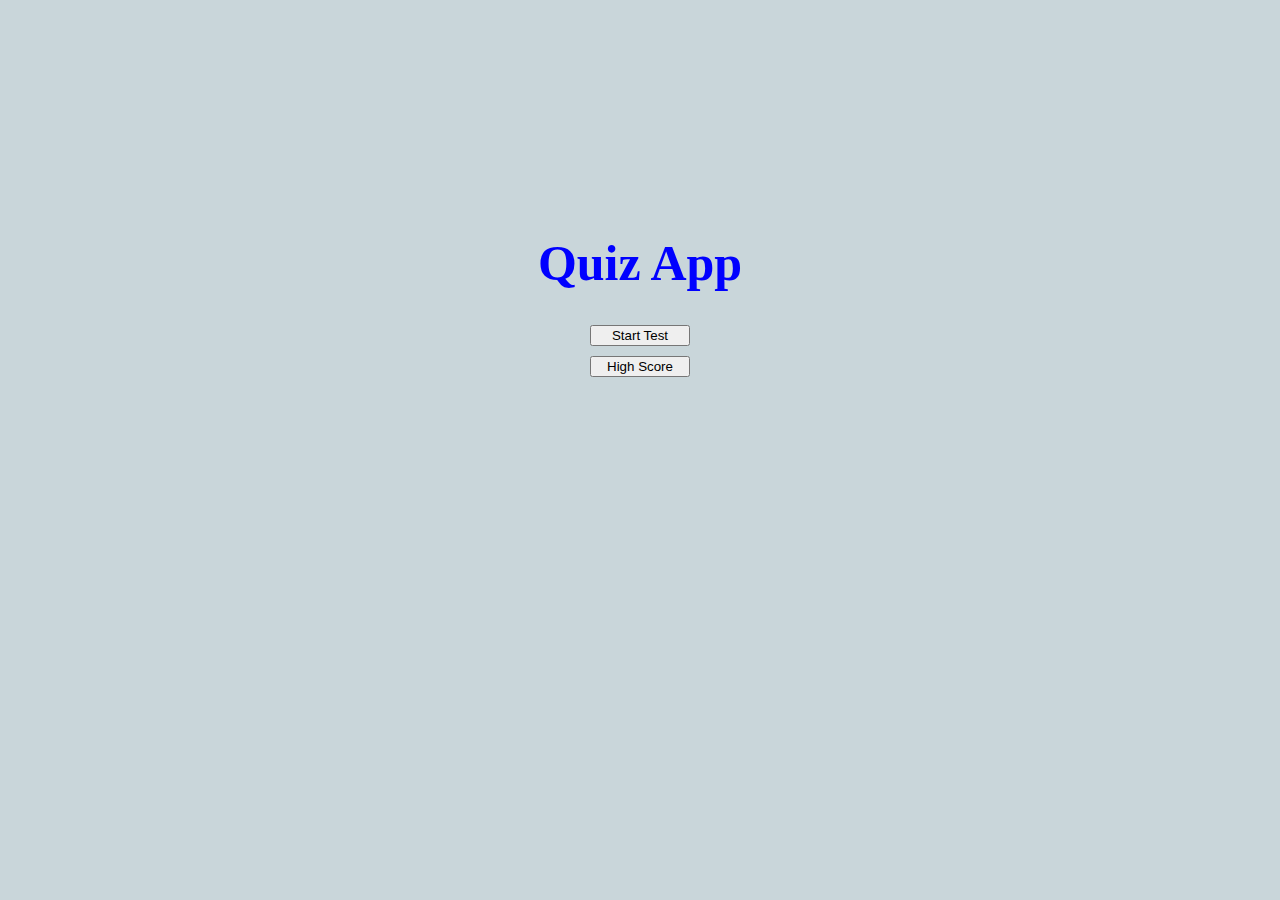
<file: index.html>
<!DOCTYPE html>
<html lang="en">
<head>
    <meta charset="UTF-8">
    <meta name="viewport" content="width=device-width, initial-scale=1.0">
    <title>QuizApp</title>
    <link rel="stylesheet" href="style.css">

</head>
<body>
    <div class="cont">
        <h1>Quiz App</h1>
        <div class="butt">
            <a href="quiz.html"><button id = "id2">Start Test</button></a>
            <a href="highscore.html"><button id = "id1">High Score</button></a>
        </div>
    </div>
</body>
</html>
</file>
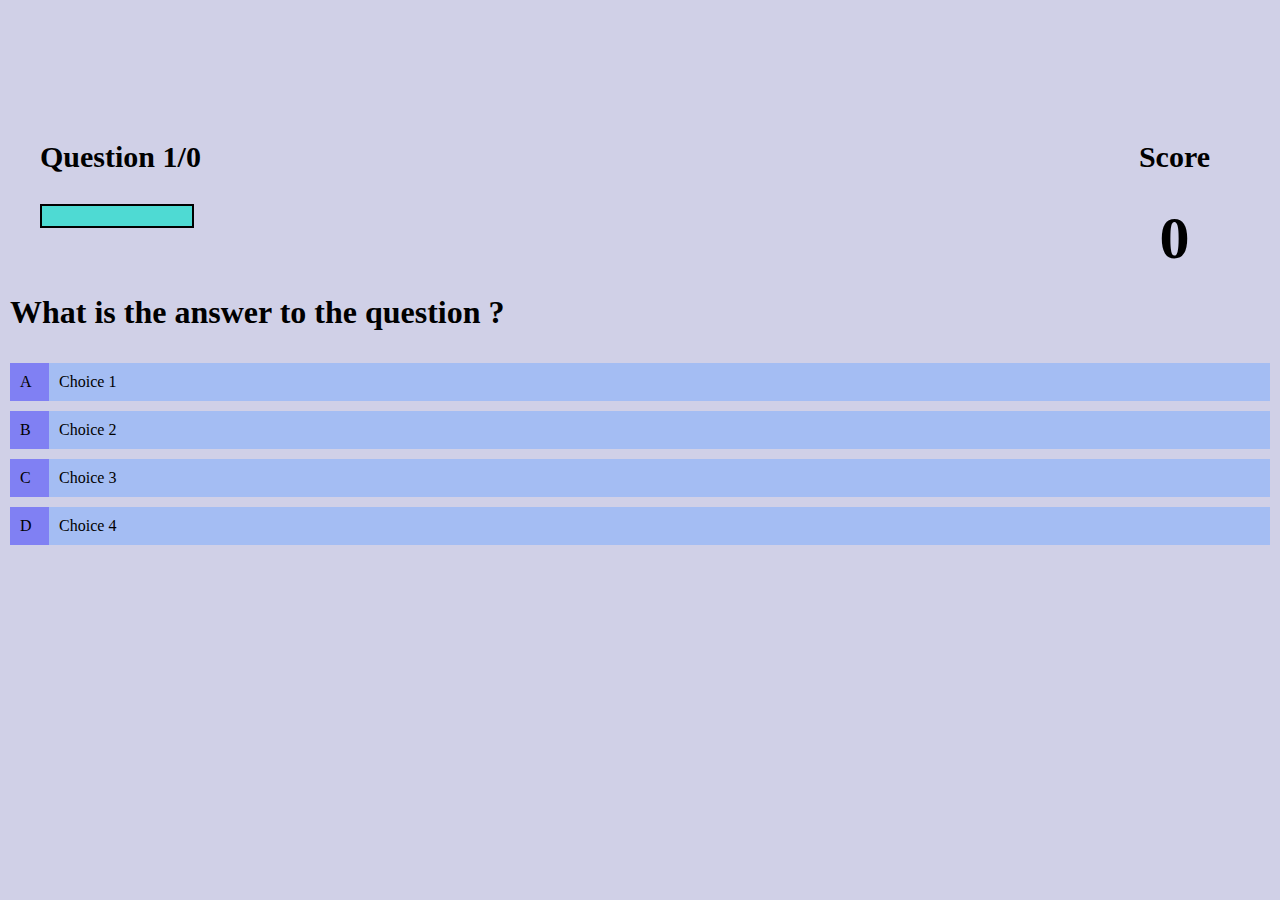
<file: quiz.html>
<!DOCTYPE html>
<html lang="en">
<head>
    <meta charset="UTF-8">
    <meta name="viewport" content="width=device-width, initial-scale=1.0">
    <title>Document</title>
    <link rel="stylesheet" href="quizstyle.css">
</head>
<body>
    <div class="container">
        <div id="upper-section">
            <div id="left-item">
                <p id="progress-text" class="prefix">
                    Question <span id = "numques">1</span>/<span id = "totalQues">0</span>
                </p>
                <div id="progress-bar">
                    <div id="progress-bar-fill"></div>
                </div>
            </div>
            <div id="right-item">
                <p class="prefix">
                    Score
                </p>
                <h1 id="score">0</h1>
            </div>
        </div>
       <h1 id = 'ques'>What is the answer to the question ?</h1>
       <div class="options">
           <div class="choices">
               <div class="leftsec">A</div>
               <div class="option choice-text" data-number= "1">Choice 1</div>
           </div>
           <div class="choices">
               <div class="leftsec">B</div>
               <div class="option choice-text" data-number= "2">Choice 2</div>
           </div>
           <div class="choices">
               <div class="leftsec">C</div>
               <div class="option choice-text" data-number= "3">Choice 3</div>
           </div>
           <div class="choices">
               <div class="leftsec">D</div>
               <div class="option choice-text" data-number= "4">Choice 4</div>
           </div>
       </div>
   </div>
   <script src="script.js"></script>
</body>
</html>
</file>
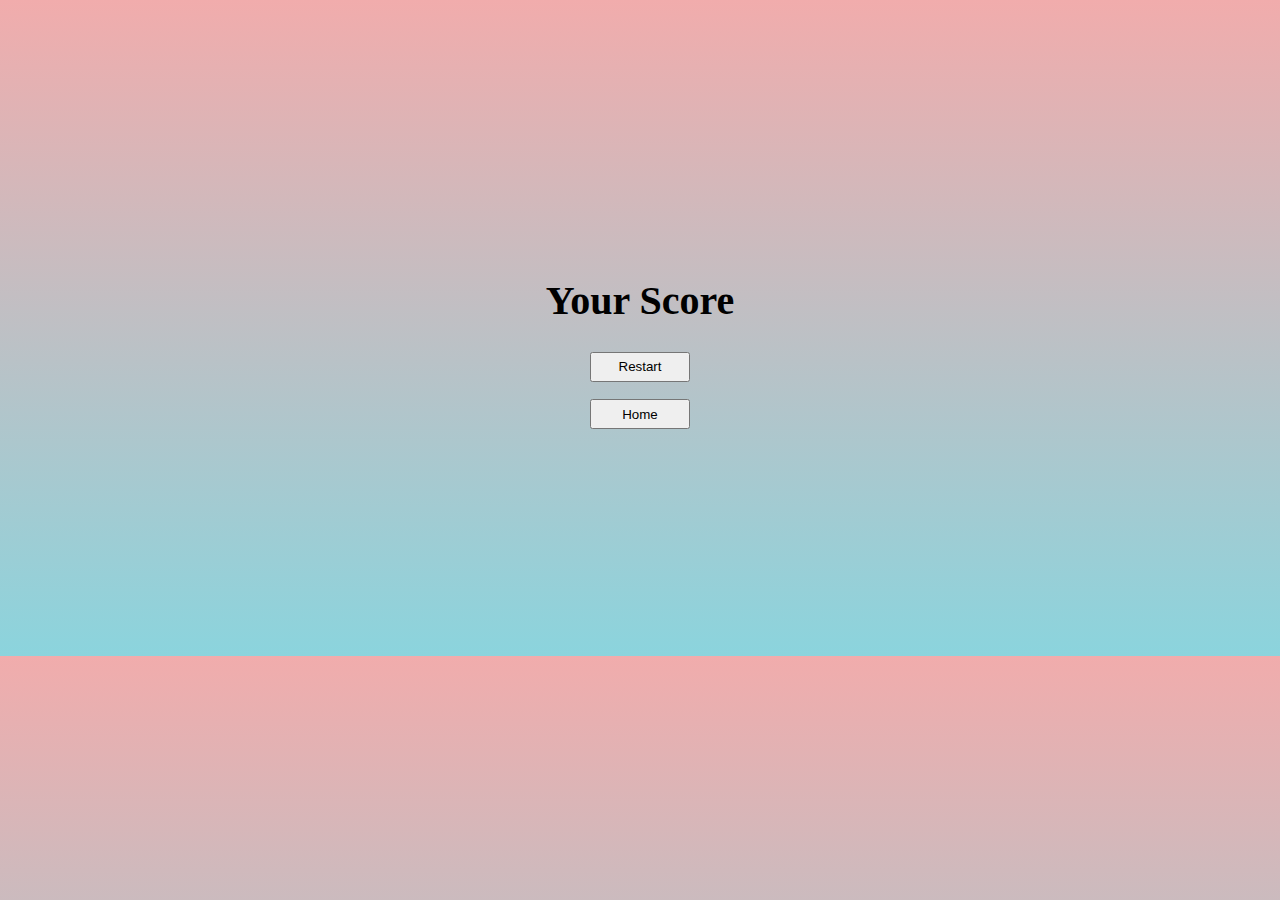
<file: result.html>
<!DOCTYPE html>
<html lang="en">
<head>
    <meta charset="UTF-8">
    <meta name="viewport" content="width=device-width, initial-scale=1.0">
    <title>Result</title>
    <link rel="stylesheet" href="result.css">
</head>
<body>
    <div class="cont1">
        <p id="mscor">0</p>
        <p id="text1">Your Score</p>
        <a href="quiz.html"><button>Restart</button></a>
        <a href="index.html"><button>Home</button></a>
    </div>
    <script src="result.js"></script>
</body>
</html>
</file>
<file: style.css>
h1{
    color: blue;
    font-size: 50px;
}

body{
    background-color: rgb(201, 214, 218);
}

.cont{
    display: flex;
    /* border: 2px solid black; */
    flex-direction: column;
    align-items: center;
    margin-top: 200px;
    /* height: 100vh; */
}

.butt{
    display: flex;
    flex-direction: column;
}

#id1{
    margin-top: 10px;
    width: 100px;
}
#id2{
    /* margin-top: 20px; */
    width: 100px;
}
</file>
<file: quizstyle.css>
.container{
    display: flex;
    flex-direction: column;
    align-items: center;
    margin-top: 100px;
    /* border: 2px solid black; */
    align-items: flex-start;
}

.choices{
    display: flex;
    margin-top: 10px;
    /* border: 2px solid black; */
    /* width: 100%; */
}

body{
    padding: 5px;
    margin: 5px;
    background-color: rgb(208, 208, 231);
}

.option{
    width: 100%;
    padding: 10px;
    background-color: rgb(164, 189, 243);
}

.leftsec{
    /* border: 2px solid black; */
    background-color: rgb(128, 128, 243);
    padding: 10px;
    width: 20px;
}

.options{
    /* border: 2px solid red; */
    width: 100%;
}

div.option:hover{
    /* box-shadow: 0px 0px 11px 0px rgba(0, 0, 0, 0.2); */
    box-shadow: 0px 0px 5px 0px rgb(5, 3, 3);
}

.correct{
    background-color: rgb(69, 241, 69);
}

.wrong{
    background-color: rgb(247, 62, 62);
}

#upper-section{
    /* border: 2px solid black; */
    display: flex;
    justify-content: space-between;
    width: 100%;
    text-align: center;
    font-size: 30px;
    font-weight: bold;
}

#progress-bar{
    border: 2px solid black;
    height: 20px;
    width: 150px;
    /* margin-left: 20px; */
    margin-top: 25px;
}

#progress-bar-fill{
    /* border: 2px solid black; */
    height: 20px;
    background-color: rgb(78, 218, 211);
}
#score{
    margin: 0px;
}

#left-item{
    margin-left: 30px;
}
#right-item{
    margin-right: 60px;
}

@media all and (max-width: 600px) {
    .container{
        display: flex;
        flex-direction: column;
        align-items: center;
        margin-top: 40px;
        /* border: 2px solid black; */
        align-items: flex-start;
    }
    #left-item{
        margin-left: 0px;
    }
    #right-item{
        margin-right: 0px;
    }
    .prefix{
        margin-bottom: 0px;
    }
    #score{
        font-size: 50px;
    }
    #ques{
        font-size: 25px;
        margin-top: 40px;
    }
}
</file>
<file: result.css>
.cont1{
    display: flex;
    flex-direction: column;
    align-items: center;
    /* border: 2px solid black; */
    height: 40rem;
    justify-content: center;
    font-size: 40px;
    font-weight: bold;
}

#text1{
    margin: 0px;
    margin-bottom: 10px;
}

button{
    width: 100px;
    height: 30px;
}

#mscor{
    margin-bottom: 10px;
}

body{
    background-image: linear-gradient(rgb(241, 172, 172), rgb(139, 212, 221));
}
</file>
